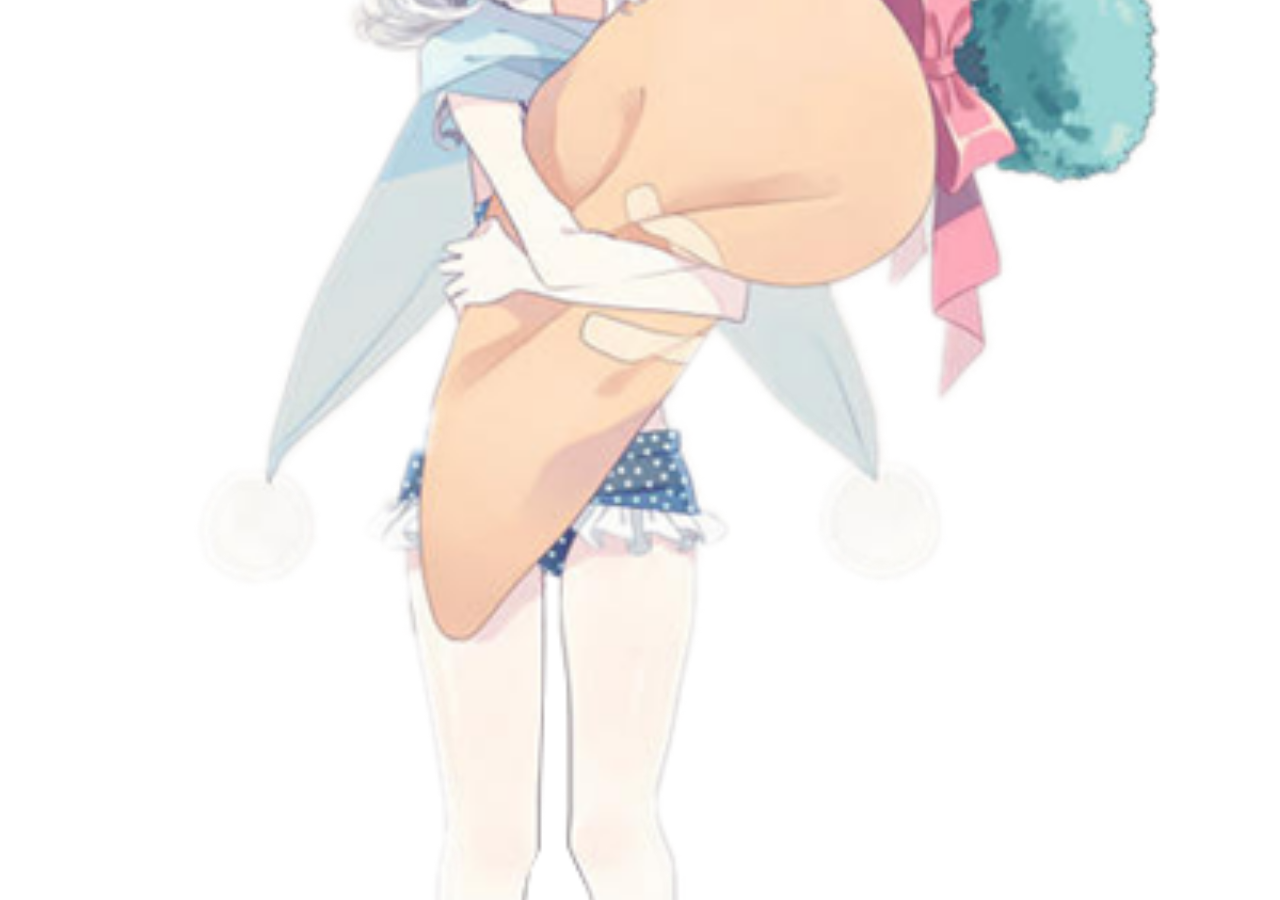
<file: index.html>
<!doctype html>
<html>
<head>
    <meta name="viewport" content="width=device-width, initial-scale=1, minimum-scale=1, maximum-scale=1"/>
    <script src="https://ajax.googleapis.com/ajax/libs/jquery/3.4.1/jquery.min.js"></script>
    <link rel="stylesheet" href="style.css">
    <script src="index.js"></script>
</head>
<body>       
    
</body>
</html>
</file>
<file: style.css>
body:before {
  content: "";
  display: block;
  position: fixed;
  left: 0;
  top: 0;
  width: 100%;
  height: 100%;
  z-index: -10;
  background: url(back2.png) no-repeat center center;
  -webkit-background-size: cover;
  -moz-background-size: cover;
  -o-background-size: cover;
  background-size: cover;
}
#flip{
  background-image: url(back.png);
  background-repeat: no-repeat;
  background-position: center;
  background-color: #fbb3c4;
  background-size: cover;
	padding:5px;
	text-align:center;
  display: flex;
  justify-content: space-evenly;
  flex-direction: column;
  align-items: center;
}
.logo{
  width: 250px;
  height: 100px;
  background-color: coral;
}
.someting{
  width: 250px;
  height: 100px;
  background-color:sandybrown;
}
#panel
{
  padding:10px;
}
#aaa{
  width: 100%;
  display: none;
}
.eee{
  height: 400px;
  width: 100%;
  background-color: #faebd782e;
}
.ddd{
  height: 500px;
  width: 100%;
  background-color: #5f9ea07d;;
}
* {  
  margin: 0;  
  padding: 0;  
}  

img {  
  display: inline-block;  
}  

.goods {  
  width: 94%;  
  text-align: center;  
  margin: 0px auto;  
  position: fixed;
  bottom: 0px;
}  

.goods img {  
  animation: myfirst 2s infinite;  
}  

@keyframes myfirst {  
  0% {  
      transform: translate(0px, 0px);  
  }  
  50% {  
      transform: translate(0px, -10px);  
  }  
  100% {  
      transform: translate(0px, 0px);  
  }  
}
</file>
